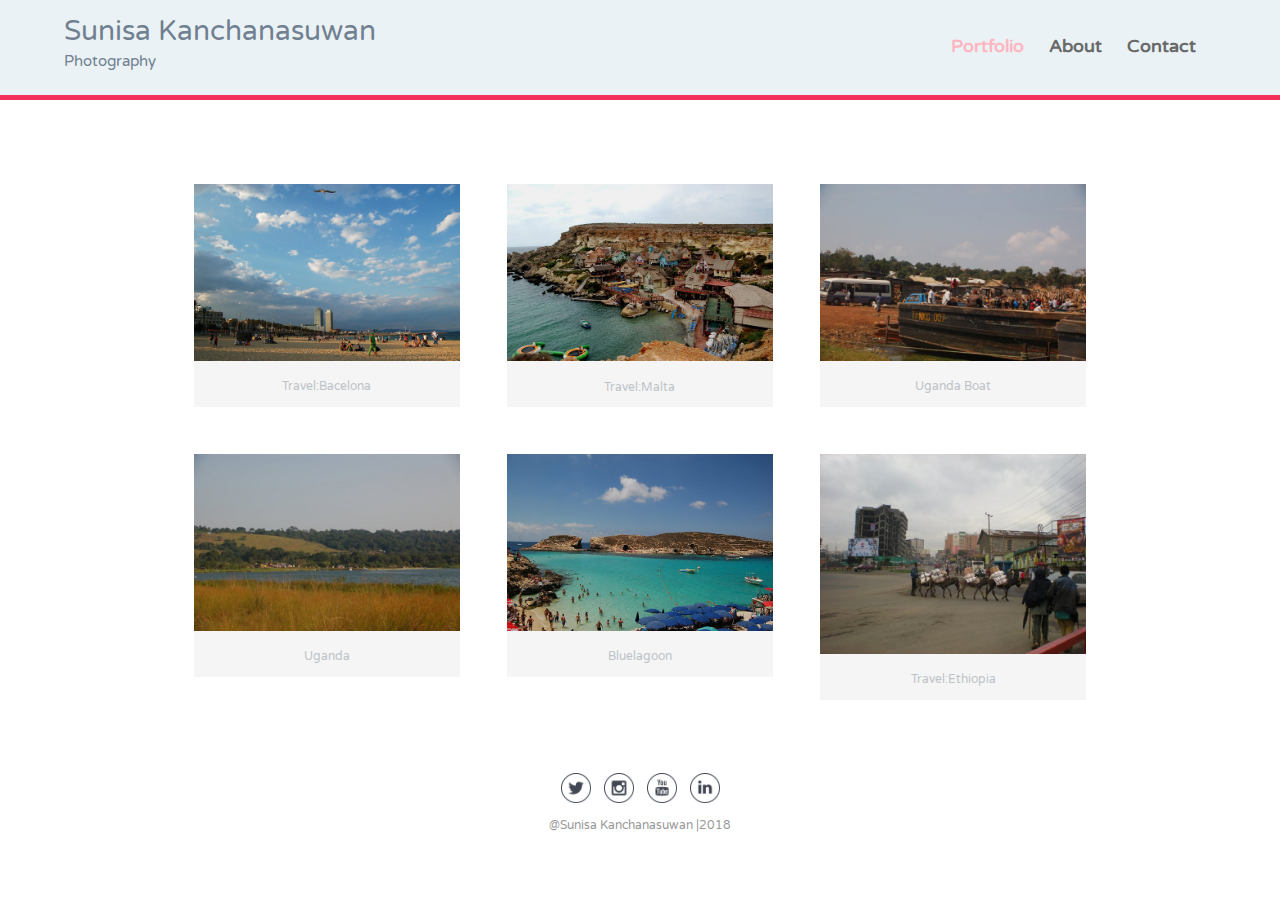
<file: index.html>
<!DOCTYPE html>
<html>
<head>
    <meta charset="utf-8">
    <title>Sunisa | Photography</title>
    <link rel="stylesheet" href="css/normalize.css">
    <link href="https://fonts.googleapis.com/css?family=Varela+Round&amp;subset=hebrew,latin-ext,vietnamese" rel="stylesheet">
    <link rel="stylesheet" href="css/main.css">
    <link rel="stylesheet" href="css/responsive.css">
    <meta name="viewport" content="width=device-width, initial-scale=1.0">
</head>
<body>
    <header>
    <a href="index.html" id="logo">
    <h1>Sunisa Kanchanasuwan</h1>
    <h2>Photography</h2>
    </a>
    <nav>
        <ul>
        <li><a href="index.html" class="selected">Portfolio</a></li>
        <li><a href= "about.html">About</a></li>
        <li><a href="contact.html">Contact</a></li>
        </ul>
    </nav>
    </header>
    <div id="wrapper">
    <section>
    <ul id="gallery">
    <li>
     <a href="img/bacelona.jpg">
      <img src="img/bacelona.jpg" alt="bacelona">
      <p>Travel:Bacelona</p>
    </a>
    </li>
    <li>
     <a href="img/popeye.jpg">
      <img src="img/popeye.jpg" alt="Popeye Village">
      <p>Travel:Malta</p>
    </a>
    </li>
     <li>
     <a href="img/ugandaboat.jpg">
      <img src="img/ugandaboat.jpg" alt="Uganda">
      <p>Uganda Boat</p>
    </a>
    </li>

    <li>
     <a href="img/ugandariver.jpg">
      <img src="img/ugandariver.jpg" alt="Uganda">
      <p>Uganda</p>
    </a>
    </li>
    <li>
      <a href="img/bluelagoon.jpg">
      <img src="img/bluelagoon.jpg" alt="Bluelagoon Malta">
      <p>Bluelagoon</p>
    </a>
    </li>
     <li>
     <a href="img/ethiopia.jpg">
      <img src="img/ethiopia.jpg" alt="Ethiopia">
      <p>Travel:Ethiopia</p>
    </a>
    </li>
    </ul>
    </section>
    <footer>
    <a href="http://twitter.com"> <img src="img/twitter.png" alt="twitter-logo" class="social-icon"></a>
    <a href="https://www.instagram.com/thesuniez/"> <img src="img/instagram.png" alt="facebook-logo" class="social-icon"></a>
    <a href="https://goo.gl/9kEM1T"> <img src="img/youtube.png" alt="facebook-logo" class="social-icon"></a>
    <a href="https://www.linkedin.com/in/sunisa-kanchanasuwan-6106b41b/"> <img src="img/linkedin.png" alt="facebook-logo" class="social-icon"></a>
    <p>@Sunisa Kanchanasuwan |2018</p>
    </footer>
    </div>
    <script src="https://ajax.googleapis.com/ajax/libs/jquery/3.2.1/jquery.min.js"></script>
    <script src="js/show.js" type="text/javascript" charset="utf-8"></script>

</body>
</html>
</file>
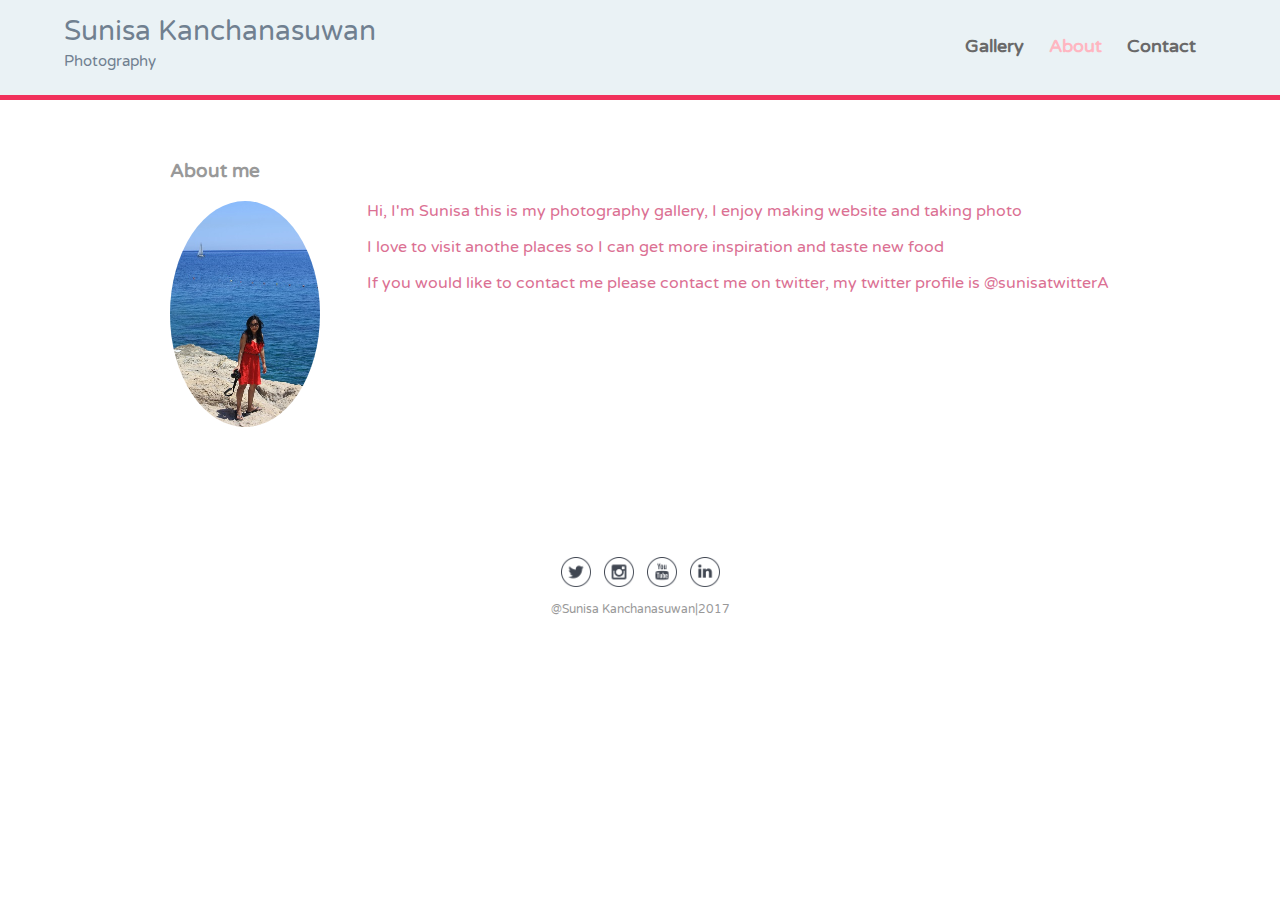
<file: about.html>
<!DOCTYPE html>
<html>
<head>
    <meta charset="utf-8">
    <title>Sunisa | Photography</title>
    <link rel="stylesheet" href="css/normalize.css">
    <link href="https://fonts.googleapis.com/css?family=Varela+Round&amp;subset=hebrew,latin-ext,vietnamese" rel="stylesheet">
    <link rel="stylesheet" href="css/main.css">
    <link rel="stylesheet" href="css/responsive.css">
    <meta name="viewport" content="width=device-width, initial-scale=1.0">
</head>
<body>
    <header>
    <a href="index.html" id="logo">
    <h1>Sunisa Kanchanasuwan</h1>
    <h2>Photography</h2>
    </a>
    <nav>
        <ul>
        <li><a href="index.html" >Gallery</a></li>
        <li><a href= "about.html" class="selected">About</a></li>
        <li><a href="contact.html">Contact</a></li>
        </ul>
    </nav>
    </header>
    <div id="wrapper">
    <section>
      <h3>About me</h3>
      <a href="img/sunisa.png">
      <img src="img/sunisa.png" class="profile-photo" alt="Sunisa Photography">
      <p>Hi, I'm Sunisa this is my photography gallery, I enjoy making website and taking photo</p>
      <p>I love to visit anothe places so I can get more inspiration and taste new food</p>
      <p>If you would like to contact me please contact me on twitter, my twitter profile is <a href="http://twitter.com">@sunisatwitterA</a></p>

    </section>
   <footer>
    <a href="http://twitter.com"> <img src="img/twitter.png" alt="twitter-logo" class="social-icon"></a>
    <a href="https://www.instagram.com/thesuniez/"> <img src="img/instagram.png" alt="facebook-logo" class="social-icon"></a>
    <a href="https://goo.gl/9kEM1T"> <img src="img/youtube.png" alt="facebook-logo" class="social-icon"></a>
    <a href="https://www.linkedin.com/in/sunisa-kanchanasuwan-6106b41b/"> <img src="img/linkedin.png" alt="facebook-logo" class="social-icon"></a>
    <p>@Sunisa Kanchanasuwan|2017</p>
    </footer>
    </div>
</body>
</html>
</file>
<file: css/main.css>
/***********
GENERAL
**********/
body{
    font-family: 'Varela Round', sans-serif;
}
a {
    text-decoration: none;
}
#wrapper{
max-width: 940px;
margin: 0 auto;
}
img{
    max-width: 100%;
}
h3{
    margin: 0 0 1em 0;
}
/**********
Heading
**********/
header{
    float: left;
    margin: 0 0 30px 0;
    padding: 5px 0 0 0;
    width: 100%;

}
#logo{
    text-align:center;
    margin:0;
}
h1{
    font-family: 'Varela Round', sans-serif;
    margin: 15px 0;
    font-size: 1.75em;
    font-weight: normal;
    line-height: 0.8em;
}
h2{
    font-size: 0.75em;
    margin: -5px 0 0;
    font-weight: normal;
}


/***********
Navigation
**********/
nav {
    text-align: center;
    padding: 10px 0;
    margin: 20px 0 0;
}
nav ul{
    list-style: none;
    margin: 0 10px;
    padding: 0;
}
nav li{
    display: inline-block;
}
nav a{
    font-weight: 800;
    padding: 15px 10px;
}
/***********
Footer
**********/
footer{
    font-size: 0.75em;
    text-align: center;
    clear: both;
    padding-top:50px;
    color: #999;

}
.social-icon{
    width: 30px;
    height: 30px;
    margin: 0 5px;
}
/***********
Page Gallery
**********/
#gallery{
    margin: 0;
    padding: 0;
    list-style: none;
}
#gallery li{
    float:left;
    width: 45%;
    margin: 2.5%;
    background-color: #f5f5f5;
    color: #bdc3c7;
}
#gallery li a p {
    margin: 0;
    padding: 5%;
    font-size: 0.75em;
    color: #bdc3c7;
    text-align: center;
}
#overlay{
    background-color:rgba(228, 225, 226, 0.82);
    width:100%;
    height:auto;
    position: absolute;
    top: 20%;
    display: none;
    text-align: center;
}
#overlay img{
    margin:10%;
    width: 55%;

}
#overlay p{
    color: #d45d8b;
    margin-bottom:5px;

}
/*
/***********
PAGE ABOUT
**********/
 .profile-photo{
    display: block;
    max-width: 150px;
    margin: 0 auto 30px;
    border-radius: 100%;
}

/***********
PAGE CONTACT
**********/
    .contact-info{
    list-style:none;
    padding:0;
    margin: 0;
    font-size: 0.9em;
}
    .contact-info a{
    display: block;
    min-height: 20px;
    background-repeat: no-repeat;
    background-size: 20px 20px;
    padding: 0 0 0 30px;
    margin: 0 0 10px;
}
    .contact-info li.mail a {
    background-image: url('../img/mail.png');
}
    .contact-info li.twitter a {
    background-image: url('../img/twitter.png');
}
/***********
Color
**********/
/* site body */
    body{
    background-color:#fff;
    color:#999;
}
    header{
    background:#eaf2f5;
    border-color:#af21cb;
}
    h1, h2 {
    color:#708090;
}
/*nav background color on mobile device */
    nav {
    background:#708090;
}
/* color for nav links*/
    nav a, nav a:visited {
    color:#696969;
}
    nav a.selected, nav a:hover{
    color:  #FFB6C1;
}

    a{
    color: #DB7093;
}
</file>
<file: css/responsive.css>
@media screen and (min-width: 480px){
    /***********
    TWO COLUMN LAYOUT
    **********/
    #primary{
      width: 50%;
      float: left;
    }
  
    #secondary{
      width: 40%;
      float: right;
  
    }
  
  /***********
    3*5% = 15%
    100%-15/ = 85%
    85%/3= 28.333333%
    **********/
  
      /***********
    PAGE PORTFOLIO
    **********/
    #gallery li {
      width: 28.333%;
    }
    #gallery li:nth-child(4n){
      clear: left;
    }
  
   /** Gallery interactive**/
  
        /***********
    ABOUT PAGE
    **********/
   .profile-photo{
      float: left;
      margin: 0 5% 80px 0;
  
    }
  }
  @media screen and (min-width: 660px){
        /***********
    HEAD
    **********/
    nav {
      background:none;
      float: right;
      font-size: 1.125em;
      margin-right: 5%;
      text-align: right;
      width: 45%;
    }
    #logo{
      float: left;
      margin-left: 5%;
      text-align: left;
      width: 45%;
    }
    h1 {
      font-size: 2.5 em;
    }
    h2{
      font-size: 0.925em;
      margin-bottom: 25px
    }
    header{
      border-bottom: 5px solid #f1315b;
      margin-bottom: 60px;
    }
  }
</file>
